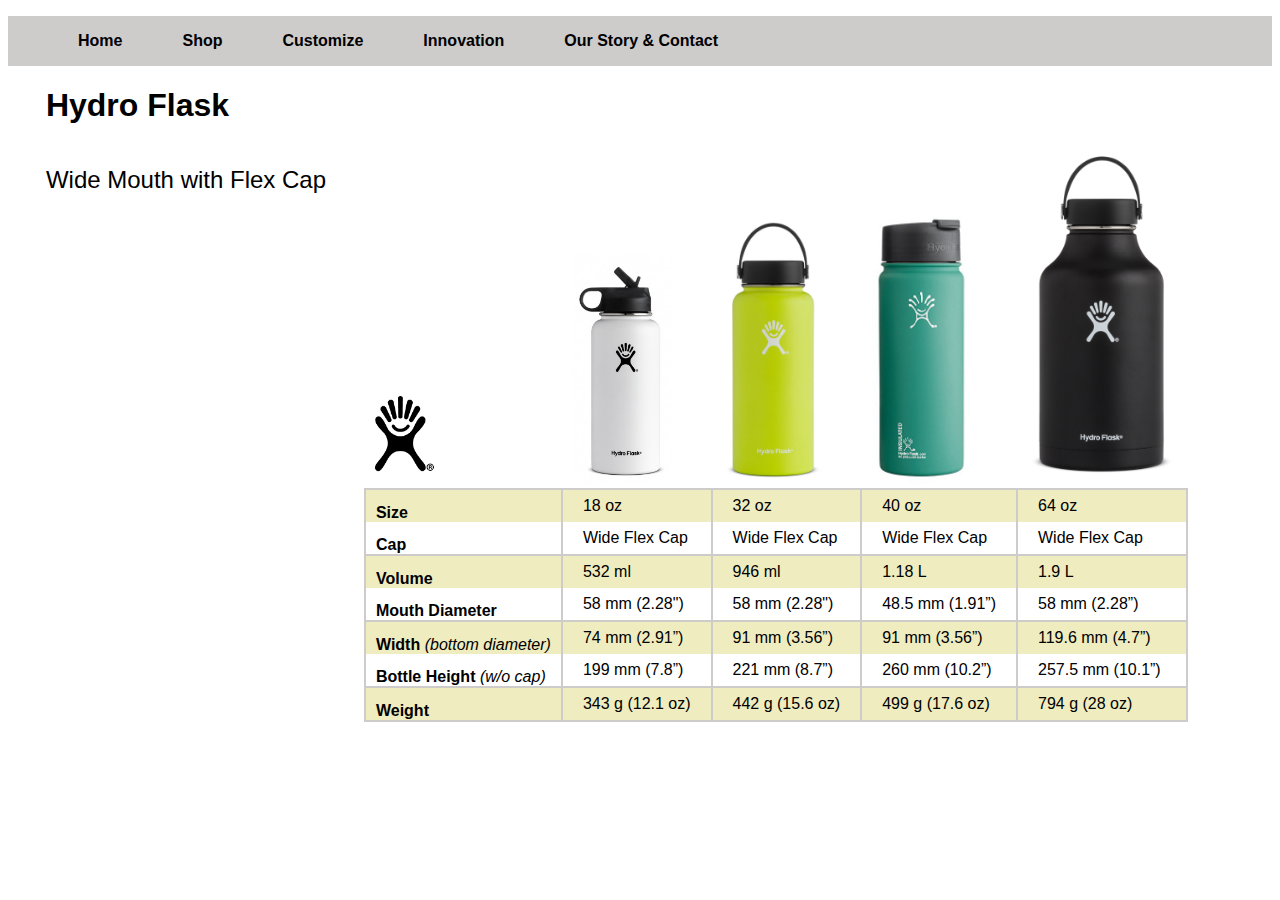
<file: index.html>
<!DOCTYPE html>
<html>
	<head>
	<link href="css/styles.css" rel="stylesheet" type="text/css">
		<title>Hydro Flask</title>
	</head>
	<body>
	<nav>
		<ul>
			<li><a href="index.html">Home</a></li>
			<li><a href="index.html">Shop</a></li>
			<li><a href="index.html">Customize</a></li>
			<li><a href="index.html">Innovation</a>	</li>
			<li><a href="contact.html">Our Story &amp; Contact</a></li>
		</ul>
	</nav>
	<h1>Hydro Flask</h1>
	<h2>Wide Mouth with Flex Cap</h2>
	<table>
		<tr> <!--images inside table-->
			<th class="images"><img src="images/Logo.gif" alt="Hydro Flask Logo" width="60px"></th>
			<th class="images"><img src="images/white.jpg" alt="White Hydro Flask" width=" 100px"></th>
			<th class="images"> <img src="images/LimeGreen.jpg" alt="Lime Green Hydro Flask" width="100px"></th>
			<th class="images"> <img src="images/green.jpg" alt="Lime Green Hydro Flask" width="100px"></th>
			<th class="images"><img src="images/black.png" alt="Black Hydro Flask" width="150px"></th>
		</tr>
		<tr>
			<th>Size</th>
			<td>18 oz</td>
			<td>32 oz</td>
			<td>40 oz</td>
			<td>64 oz</td>
		</tr>
		<tr>
			<th>Cap</th>
			<td>Wide Flex Cap</td>
			<td>Wide Flex Cap</td>
			<td>Wide Flex Cap</td>
			<td>Wide Flex Cap</td>
		</tr>
		
		<tr>
			<th>Volume</th>
			<td>532 ml</td>
			<td>946 ml</td>
			<td>1.18 L</td>
			<td>1.9 L</td>
		</tr>
			<tr>
			<th>Mouth Diameter</th>
			<td>58 mm (2.28")</td>
			<td>58 mm (2.28")</td>
			<td>48.5 mm (1.91”)	</td>
			<td>58 mm (2.28”)</td>
		</tr>
		
		<tr>
			<th>Width <span>(bottom diameter)</span></th>
			<td>74 mm (2.91”)</td>
			<td>91 mm (3.56”)</td>
			<td>91 mm (3.56”)</td>
			<td>119.6 mm (4.7”)</td>
		</tr>
		<tr>
			<th>Bottle Height <span>(w/o cap)</span></th>
			<td>199 mm (7.8”)</td>
			<td>221 mm (8.7”)</td>
			<td>260 mm (10.2”)</td>
			<td>257.5 mm (10.1”)</td>
		</tr>
			<tr>
			<th>Weight</th>
			<td>343 g (12.1 oz)</td>
			<td>442 g (15.6 oz)</td>
			<td>499 g (17.6 oz)</td>
			<td>794 g (28 oz)</td>
		</tr>
	
	</table>
		
	</body>
</html>
</file>
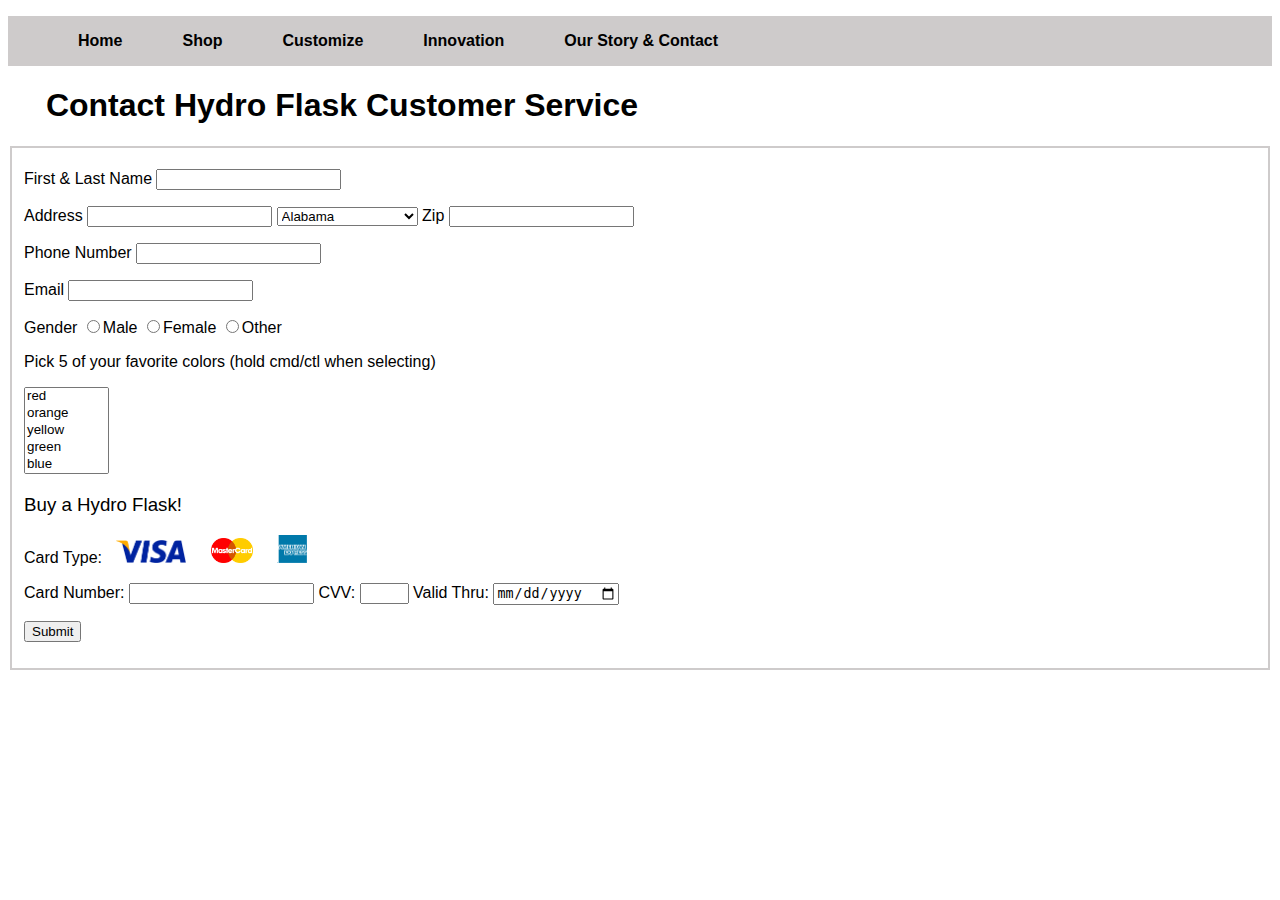
<file: contact.html>
<!doctype html>
<html>
<head>
<link href="css/styles.css" rel="stylesheet" type="text/css">
<meta charset="UTF-8">
<title>Lab 6</title>
</head>
<body>
	<nav>
		<ul>
			<li><a href="index.html">Home</a></li>
			<li><a href="#shop">Shop</a></li>
			<li><a href="#customize">Customize</a></li>
			<li><a href="#innovation">Innovation</a>	</li>
			<li><a href="contact.html">Our Story &amp; Contact</a></li>
		</ul>
	</nav>
	<form>
	
		<h1>Contact Hydro Flask Customer Service</h1>
	
	<fieldset>
		
			<p><label>First &amp; Last Name
				<input type="text" name="full name">
				</label>
			</p>
			<p>
				<label>Address
				<input type="text" name="address"></label>
			
			<!--drop down menue for all 50 states + DC-->
			<select name="state">
				<option value="AL">Alabama</option>
				<option value="AK">Alaska</option>
				<option value="AZ">Arizona</option>
				<option value="AR">Arkansas</option>
				<option value="CA">California</option>
				<option value="CO">Colorado</option>
				<option value="CT">Connecticut</option>
				<option value="DE">Delaware</option>
				<option value="DC">District Of Columbia</option>
				<option value="FL">Florida</option>
				<option value="GA">Georgia</option>
				<option value="HI">Hawaii</option>
				<option value="ID">Idaho</option>
				<option value="IL">Illinois</option>
				<option value="IN">Indiana</option>
				<option value="IA">Iowa</option>
				<option value="KS">Kansas</option>
				<option value="KY">Kentucky</option>
				<option value="LA">Louisiana</option>
				<option value="ME">Maine</option>
				<option value="MD">Maryland</option>
				<option value="MA">Massachusetts</option>
				<option value="MI">Michigan</option>
				<option value="MN">Minnesota</option>
				<option value="MS">Mississippi</option>
				<option value="MO">Missouri</option>
				<option value="MT">Montana</option>
				<option value="NE">Nebraska</option>
				<option value="NV">Nevada</option>
				<option value="NH">New Hampshire</option>
				<option value="NJ">New Jersey</option>
				<option value="NM">New Mexico</option>
				<option value="NY">New York</option>
				<option value="NC">North Carolina</option>
				<option value="ND">North Dakota</option>
				<option value="OH">Ohio</option>
				<option value="OK">Oklahoma</option>
				<option value="OR">Oregon</option>
				<option value="PA">Pennsylvania</option>
				<option value="RI">Rhode Island</option>
				<option value="SC">South Carolina</option>
				<option value="SD">South Dakota</option>
				<option value="TN">Tennessee</option>
				<option value="TX">Texas</option>
				<option value="UT">Utah</option>
				<option value="VT">Vermont</option>
				<option value="VA">Virginia</option>
				<option value="WA">Washington</option>
				<option value="WV">West Virginia</option>
				<option value="WI">Wisconsin</option>
				<option value="WY">Wyoming</option>	
			</select>
				<label>Zip
					<input type="text" name="zip code">
				</label>
			</p>
			<p>
				<label>Phone Number
			<input type="text" name="phone">
				</label>
			</p>
			<p>
				<label>Email
				<input type="email" name="email" />
				</label>
			</p>
			<p>
				Gender
				<input type="radio" name="gender"
				value="male" />Male
				<input type="radio" name="gender"
				value="female" />Female
				<input type="radio" name="gender"
				value="other" />Other
					</p>
			<p>
				Pick 5 of your favorite colors (hold cmd/ctl when selecting)
			</p>
			<p>
				<!--command shift to select multiple colors-->
				<select multiple name="colors" size="5">	
					<option value="red">red</option>
					<option value="orange">orange</option>
					<option value="yellow">yellow</option>
					<option value="green">green</option>
					<option value="blue">blue</option>
					<option value="indigo">indigo</option>
					<option value="purple">purple</option>
					<option value="blood orange">blood orange</option>
					<option value="aquamarine">aquamarine</option>
					<option value="lemon chiffron">lemon chiffon</option>
				</select>
			</p>
			<h3>Buy a Hydro Flask!</h3>
			<p>Card Type:
			<!--images of credit cards, buttons-->
				<input type="image" src="images/visa.png" 
				width="70" class="formimages"/>
				<input type="image" src="images/mastercard1979.png" width="42" class="formimages"/>
				<input type="image" src="images/american_express.png" width="30" class="formimages"/>
			</p>
			<p>
				<label>Card Number:
				<input type="text" name="credit card number" />
				</label>
				<label>CVV:
				<input type="text" name="CVV number" max-length="3" size="3"/>
				</label>
				<label>Valid Thru:
				<input type="date" name="date" />
				</label>
			</p>
			<p>
				<input type="Submit"
				value="Submit" class="classtype"/>
			</p>
	</fieldset>
	</form>
</body>
</html>
</file>
<file: css/styles.css>
@charset "UTF-8";
/* CSS Document */
nav {
	background-color: #cecbcb;
	height: 50px;
}
	
ul {
	list-style-type: none;
	display: block;
}
li {
	float:left;
	padding: 0 30px;
	font-family: Gill Sans, Gill Sans MT, Myriad Pro, DejaVu Sans Condensed, Helvetica, Arial," sans-serif";
	font-weight: 600;
	display: inline-block;
	line-height: 50px;
}
h1 {
	font-family: Gill Sans, Gill Sans MT, Myriad Pro, DejaVu Sans Condensed, Helvetica, Arial," sans-serif";
	font-weight: 600;
	padding: 0 3%;
	clear:both;
	
}
h2 {
	font-family: Gill Sans, Gill Sans MT, Myriad Pro, DejaVu Sans Condensed, Helvetica, Arial," sans-serif";
	font-weight: 100;
	padding: 0 3%;
	float: left;
	
}
h3 {
	font-family: Gill Sans, Gill Sans MT, Myriad Pro, DejaVu Sans Condensed, Helvetica, Arial," sans-serif";
	font-weight: 400;
}
p {
	font-family: Gill Sans, Gill Sans MT, Myriad Pro, DejaVu Sans Condensed, Helvetica, Arial," sans-serif";
	font-weight: 100;
}
select {
	font-family: Gill Sans, Gill Sans MT, Myriad Pro, DejaVu Sans Condensed, Helvetica, Arial," sans-serif";
	font-weight: 100;
}
/*for nav bar*/
a:link { 
	color:black;
	text-decoration: none;
	
}
a:visited {
	color: white;
}
a:hover {
	color: teal;
}
a:active{
	color: aqua;
}
span {
	font-style: italic;
	font-weight: 200;
	
}
th {
	text-align: left;
	padding: 0 10px;
	font-weight: 600; 
	border-left: 2px solid #cecbcb;
	 
}
tr {
	vertical-align: bottom;
}

td {
	padding:0 20px;
	border-left: 2px solid #cecbcb;
	line-height: 2em;
	border-right: 2px solid #cecbcb;
}
table {	
	font-family: Gill Sans, Gill Sans MT, Myriad Pro, DejaVu Sans Condensed, Helvetica, Arial," sans-serif";
	font-weight: 200;
	border-collapse: collapse;
	border-bottom: 2px solid #cecbcb;
	

}
tr:nth-child(2n) { /*color every other line*/
	background-color: #EFECBF;
	border-top: 2px solid #cecbcb;
	
}
.images {
	border-left: 0px solid #cecbcb;
	border-right: 0px solid #cecbcb;
}
fieldset {
	/*same border as home page*/
	border:2px solid #cecbcb;
}
.formimages {
	padding: 0 10px;
}
.classtype {
	font-family: Gill Sans, Gill Sans MT, Myriad Pro, DejaVu Sans Condensed, Helvetica, Arial," sans-serif";
	font-weight: 100;
}
</file>
